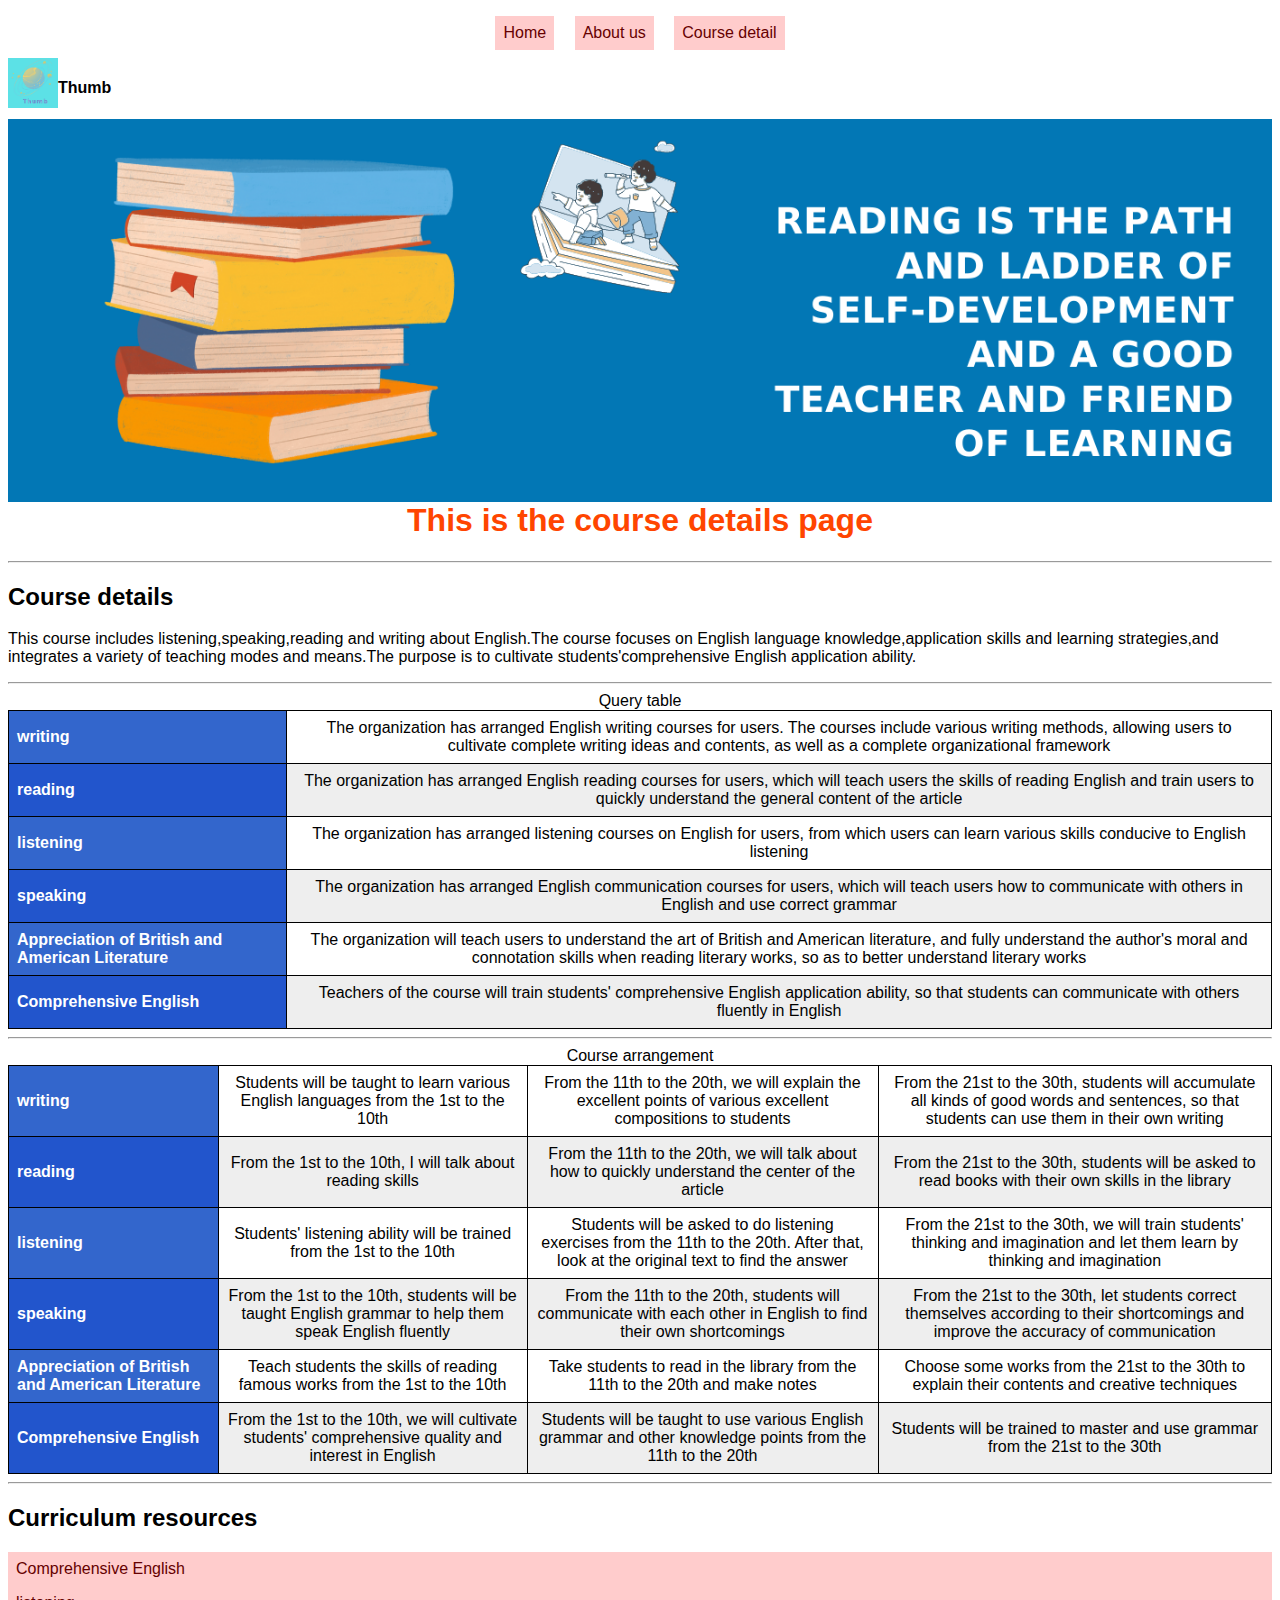
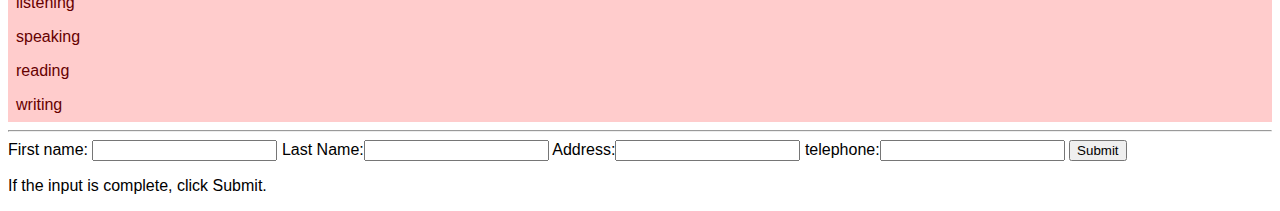
<file: detail.html>
<!DOCTYPE html>
<html lang="en">
<head>
    <meta charset="UTF-8">
    <meta http-equiv="X-UA-Compatible" content="IE=edge">
    <meta name="viewport" content="width=device-width, initial-scale=1.0">
    <title>Document</title>
    <link rel="stylesheet" href="11.css">
    <script rel="stylesheet" src="detail.js"></script>
</head>
<body>
    <nav>
        <ul>
          <li><a href="index.html">Home</a></li>
          <li><a href="about us.html">About us</a></li>
          <li><a href="detail.html">Course detail</a></li>
        </ul>
      </nav>
      <img src='2.png' class='writer-img' style="width:50px;height:50px;" >
    <h4>Thumb</h4>
    <div class="w3-content w3-display-container">
      <img class="mySlides" src="5.png" style="width:100%;">
      <img class="mySlides" src="6.png" style="width:100%;">
      <img class="mySlides" src="7.png" style="width:100%;">
    </div>
    <script>
      var myIndex = 0;
      carousel();
      
      function carousel() {
        var i;
        var x = document.getElementsByClassName("mySlides");
        for (i = 0; i < x.length; i++) {
          x[i].style.display = "none";  
        }
        myIndex++;
        if (myIndex > x.length) {myIndex = 1}    
        x[myIndex-1].style.display = "block";  
        setTimeout(carousel, 2000); 
      }
      </script>
  <h1>This is the course details page</h1>
<hr>
  <h2>Course details</h2>
  <p>This course includes listening,speaking,reading and writing about English.The course focuses on English language knowledge,application skills and learning strategies,and integrates a variety of teaching modes and means.The purpose is to cultivate students'comprehensive English application ability.</p>
<hr>
<table>
  <caption>Query table</caption>
  <tbody>
  <tr>
      <th>writing </th>
      <td>The organization has arranged English writing courses for users. The courses include various writing methods, allowing users to cultivate complete writing ideas and contents, as well as a complete organizational framework</td>
  </tr>
  <tr>
      <th>reading</th>
      <td>The organization has arranged English reading courses for users, which will teach users the skills of reading English and train users to quickly understand the general content of the article</td>
  </tr>
  <tr>
      <th>listening</th>
      <td>The organization has arranged listening courses on English for users, from which users can learn various skills conducive to English listening</td>
  </tr>
  <tr>
      <th>speaking</th>
      <td>The organization has arranged English communication courses for users, which will teach users how to communicate with others in English and use correct grammar</td>
  </tr>
  <tr>
      <th>Appreciation of British and American Literature</th>
      <td>The organization will teach users to understand the art of British and American literature, and fully understand the author's moral and connotation skills when reading literary works, so as to better understand literary works</td>
  </tr>
  <tr>
      <th>Comprehensive English</th>
      <td>Teachers of the course will train students' comprehensive English application ability, so that students can communicate with others fluently in English</td>
  </tr>
  </tbody>
  </table>
  <hr>
  <table>
    <caption>Course arrangement</caption>
    <tbody>
    <tr>
        <th>writing </th>
        <td>Students will be taught to learn various English languages from the 1st to the 10th</td>
        <td>From the 11th to the 20th, we will explain the excellent points of various excellent compositions to students</td>
        <td>From the 21st to the 30th, students will accumulate all kinds of good words and sentences, so that students can use them in their own writing</td>
    </tr>
    <tr>
        <th>reading</th>
        <td>From the 1st to the 10th, I will talk about reading skills</td>
        <td>From the 11th to the 20th, we will talk about how to quickly understand the center of the article</td>
        <td>From the 21st to the 30th, students will be asked to read books with their own skills in the library</td>
    </tr>
    <tr>
        <th>listening</th>
        <td>Students' listening ability will be trained from the 1st to the 10th</td>
        <td>Students will be asked to do listening exercises from the 11th to the 20th. After that, look at the original text to find the answer</td>
        <td>From the 21st to the 30th, we will train students' thinking and imagination and let them learn by thinking and imagination</td>
    </tr>
    <tr>
        <th>speaking</th>
        <td>From the 1st to the 10th, students will be taught English grammar to help them speak English fluently</td>
        <td>From the 11th to the 20th, students will communicate with each other in English to find their own shortcomings</td>
        <td>From the 21st to the 30th, let students correct themselves according to their shortcomings and improve the accuracy of communication</td>
    </tr>
    <tr>
        <th>Appreciation of British and American Literature</th>
        <td>Teach students the skills of reading famous works from the 1st to the 10th</td>
        <td>Take students to read in the library from the 11th to the 20th and make notes</td>
        <td>Choose some works from the 21st to the 30th to explain their contents and creative techniques</td>
    </tr>
    <tr>
        <th>Comprehensive English</th>
        <td>From the 1st to the 10th, we will cultivate students' comprehensive quality and interest in English</td>
        <td>Students will be taught to use various English grammar and other knowledge points from the 11th to the 20th</td>
        <td>Students will be trained to master and use grammar from the 21st to the 30th</td>
    </tr>
    </tbody>
    </table>
    <hr>
    <h2>Curriculum resources</h2>
        <a class="footer-link" href="https://zhuanlan.zhihu.com/p/35000738">Comprehensive English</a>
        <a class="footer-link" href="https://dict.eudic.net/ting">listening</a>
        <a class="footer-link" href="https://2.meetup.com/">speaking</a>
        <a class="footer-link" href="http://www.enread.com/">reading</a>
        <a class="footer-link" href="https://www.duanmeiwen.com/xinde/1088286.html">writing</a>
    <hr>
  <form name="myform" method="post" action="mailto:username@hotmail.com" onsubmit="return validateform()" >
    First name: <input type="text" name="Firstname">
    Last Name:<input type="text" name="Lastname">
    Address:<input type="text" name="Address">
    telephone:<input type="text" name="telephone"><span id="num1"></span>
    
     <input type="submit" value="Submit">
  </form> 
  <p>If the input is complete, click Submit.</p>
</body>
</html>
</file>
<file: 11.css>
ul {
    list-style-type: none;
    margin: 0;
    padding: 0;
    text-align: center;
}
a {
    text-decoration: none;
    background-color: #fcc;
    color: #600;
    padding: 0.5rem;
    display:block;
}
a:hover {
    background-color: rgb(102, 0, 0);
    color: rgb(204, 255, 225);
}
li{
    border: 2px;
    display:inline-block;
     margin: 0.5rem;
}

body {
    background-image: url(https://img2.baidu.com/it/u=1545228605,972343524&fm=253&fmt=auto&app=138&f=JPEG?w=231&h=500);
}
h1{
    color: orangered;
    text-align: center;
}
 
thead{
    background-color:#333;
    color: white;
    font-size: 0.875rem;
    text-transform: uppercase;
    letter-spacing: 2%;
}

body{
    font-family: 'Times New Roman', Times, serif;
}

th,td{
    border: 1px solid black;
    padding: 8px;
}

table{
    border-collapse: collapse;
    border: 1px solid blue;
    text-align: center;
    vertical-align: middle;
}

thead th{
    width: 25%;
}

.cell-highlight{
    background-color: aqua;
    font-weight: bold;
}

tbody tr:nth-child(odd) {
  background-color: #fff;
}

tbody tr:nth-child(even) {
  background-color: #eee;
}

tbody th {
    background-color: #36c;
    color: #fff;
    text-align: left;
}

tbody tr:nth-child(even) th {
    background-color: #25c;
}

body {
    font-family: "Open Sans", sans-serif;
    font-size: 100%;
}
h2{
    color:black;
}
h3{
    color: black;
}
img {
    float: left;
}

.mySlides {
    display:none;
}
</file>
